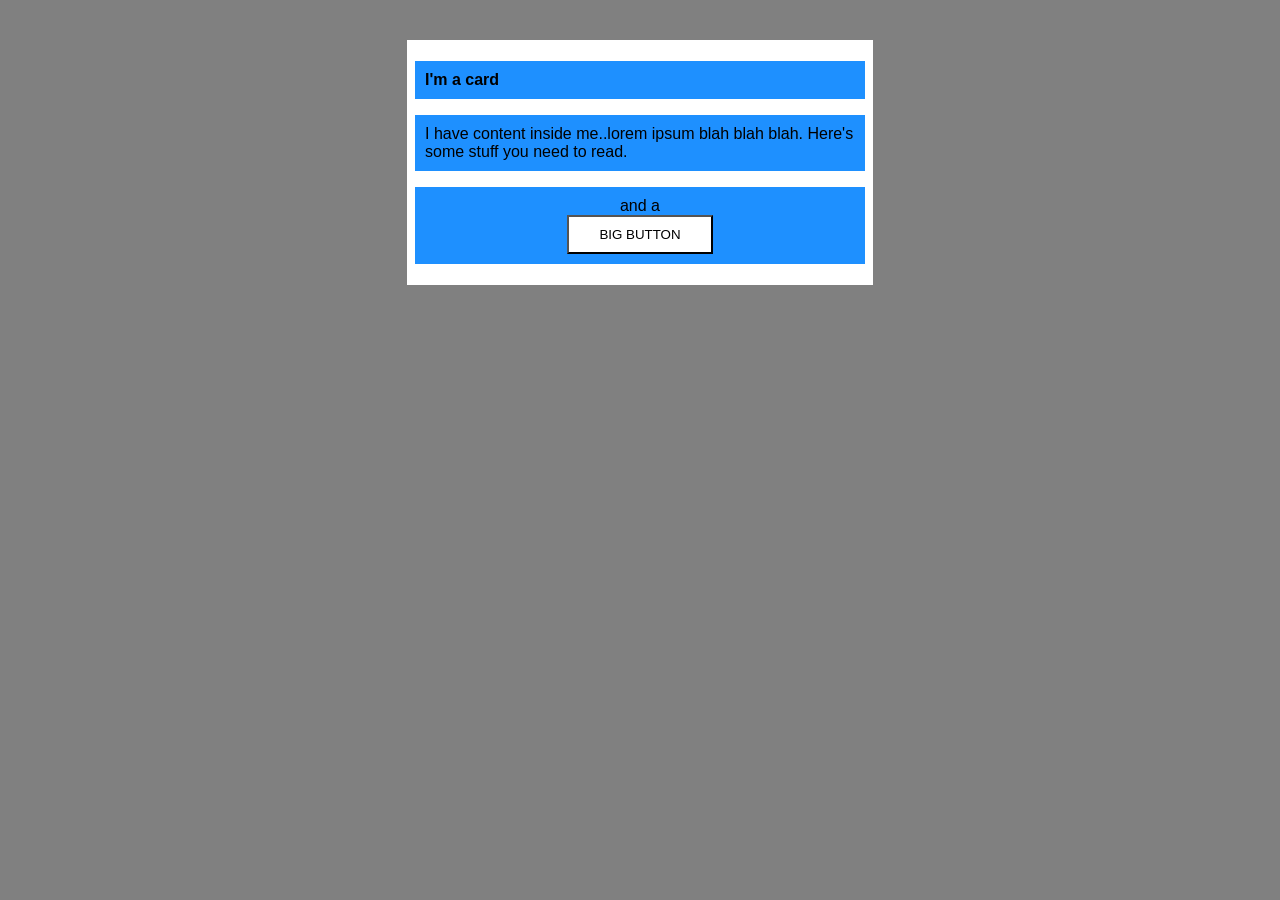
<file: foundations/block-and-inline/02-margin-and-padding-2/index.html>
<!DOCTYPE html>
<html lang="en">
  <head>
    <meta charset="UTF-8">
    <meta http-equiv="X-UA-Compatible" content="IE=edge">
    <meta name="viewport" content="width=device-width, initial-scale=1.0">
    <title>Margin and Padding exercise 2</title>
    <link rel="stylesheet" href="style.css">
  </head>
  <body>
    <div class="card">
      <h1 class="title">I'm a card</h1>
      <div class="content">I have content inside me..lorem ipsum blah blah blah. Here's some stuff you need to read.</div>
      <div class="button-container">and a <br><button>BIG BUTTON</button></div>
    </div>
  </body>
</html>
</file>
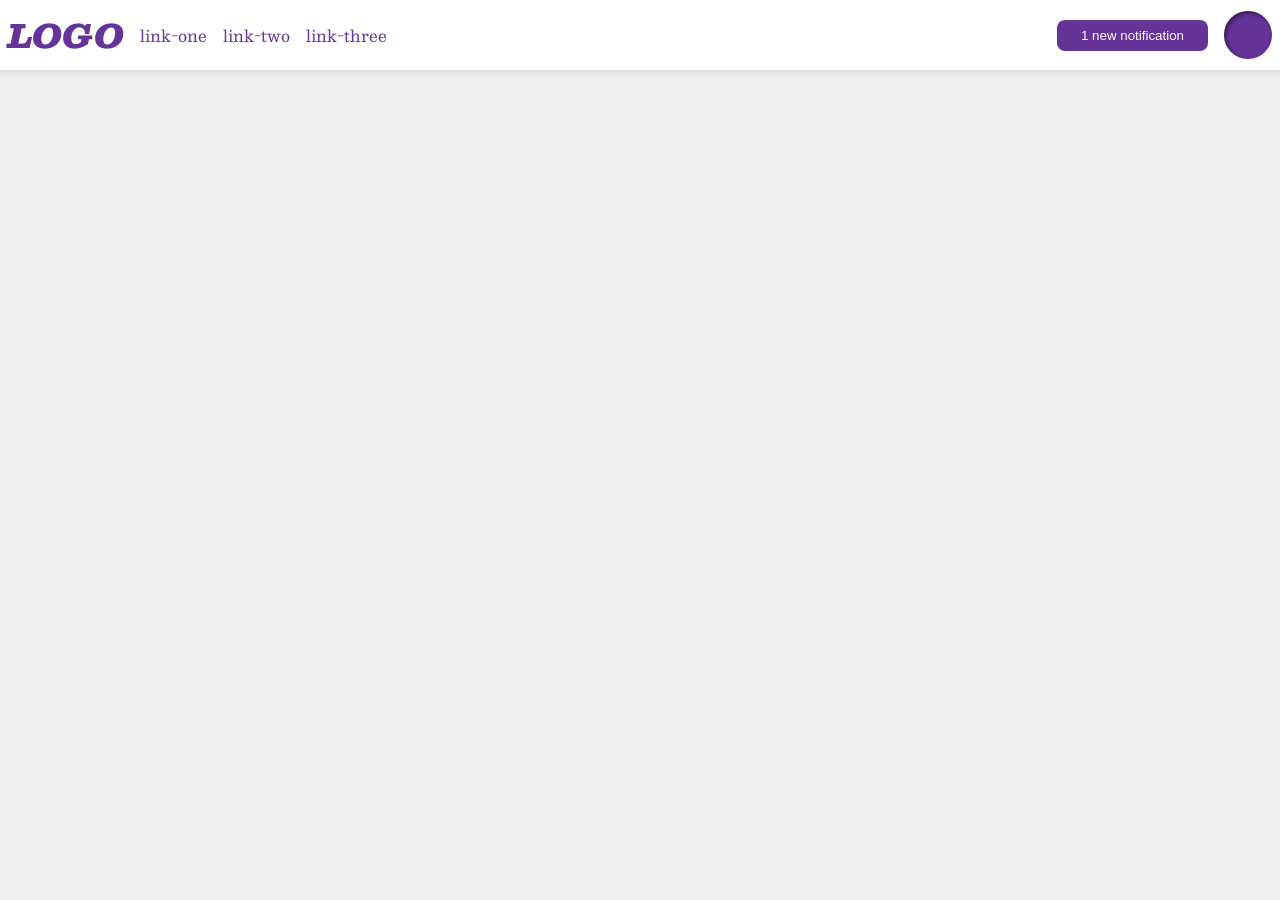
<file: foundations/flex/03-flex-header-2/index.html>
<!DOCTYPE html>
<html lang="en">
  <head>
    <meta charset="UTF-8">
    <meta http-equiv="X-UA-Compatible" content="IE=edge">
    <meta name="viewport" content="width=device-width, initial-scale=1.0">
    <title>Flex Header 2</title>
    <link rel="stylesheet" href="style.css">
  </head>
  <body>
    <div class="header">
      <div class="left">
      <div class="logo">
        LOGO
      </div>
      <ul class="links">
        <li><a href="https://google.com">link-one</a></li>
        <li><a href="https://google.com">link-two</a></li>
        <li><a href="https://google.com">link-three</a></li>
      </ul>
      </div>
      <div class="right">
      <button class="notifications">
        1 new notification
      </button>
      <div class="profile-image"></div>
      </div>
    </div>
  </body>
</html>
</file>
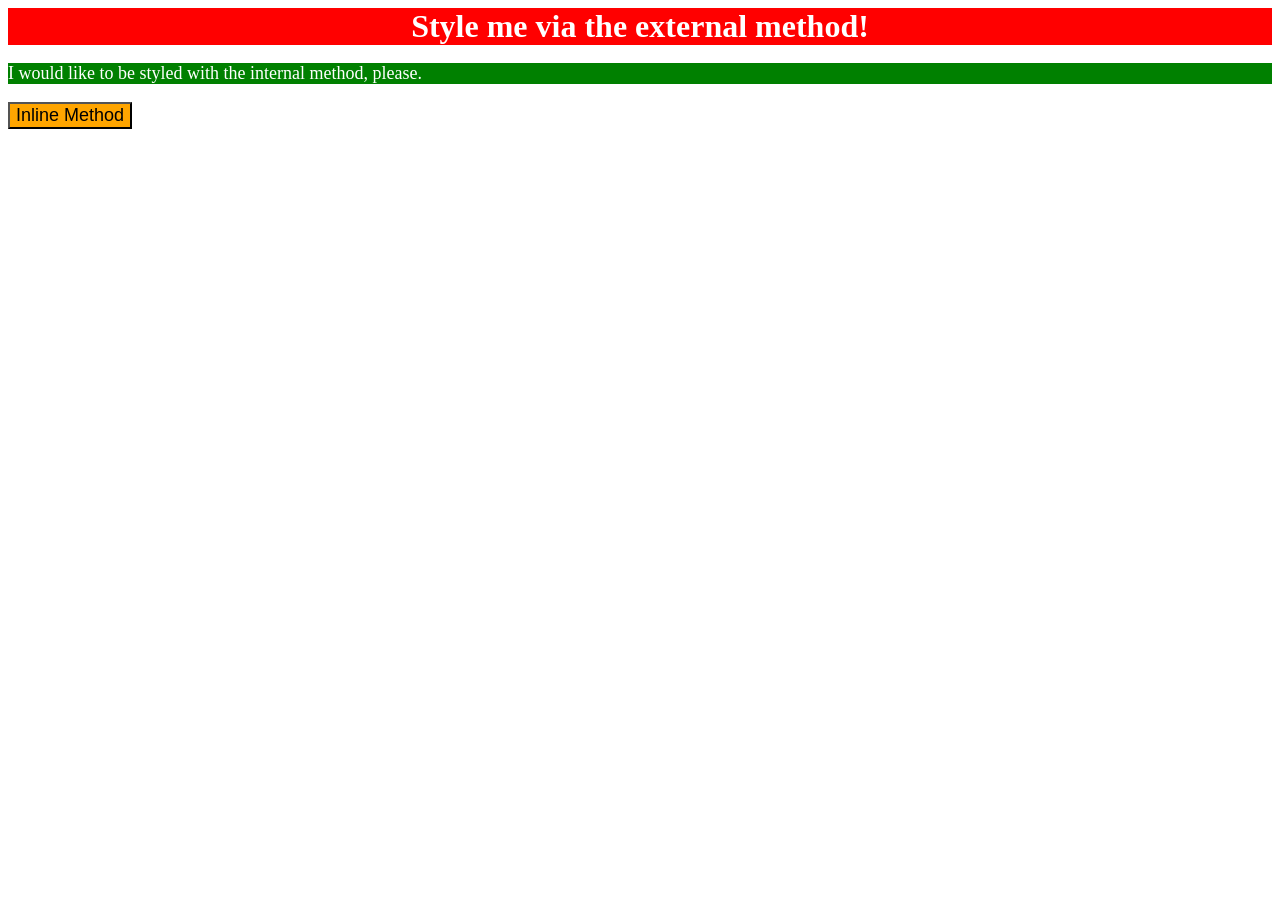
<file: foundations/intro-to-css/01-css-methods/index.html>
<!DOCTYPE html>
<html lang="en">
  <head>
    <meta charset="UTF-8">
    <meta http-equiv="X-UA-Compatible" content="IE=edge">
    <meta name="viewport" content="width=device-width, initial-scale=1.0">
    <title>Methods for Adding CSS</title>
    <link rel="stylesheet" href="./styles.css">
    <style>
        p {
          background-color: green;
          color: white;
          font-size: 18px;
        }
    </style>
  </head>
  <body>
    <div>Style me via the external method!</div>
    <p>I would like to be styled with the internal method, please.</p>
    <button style="background-color: orange; font-size: 18px;">Inline Method</button>
  </body>
</html>
</file>
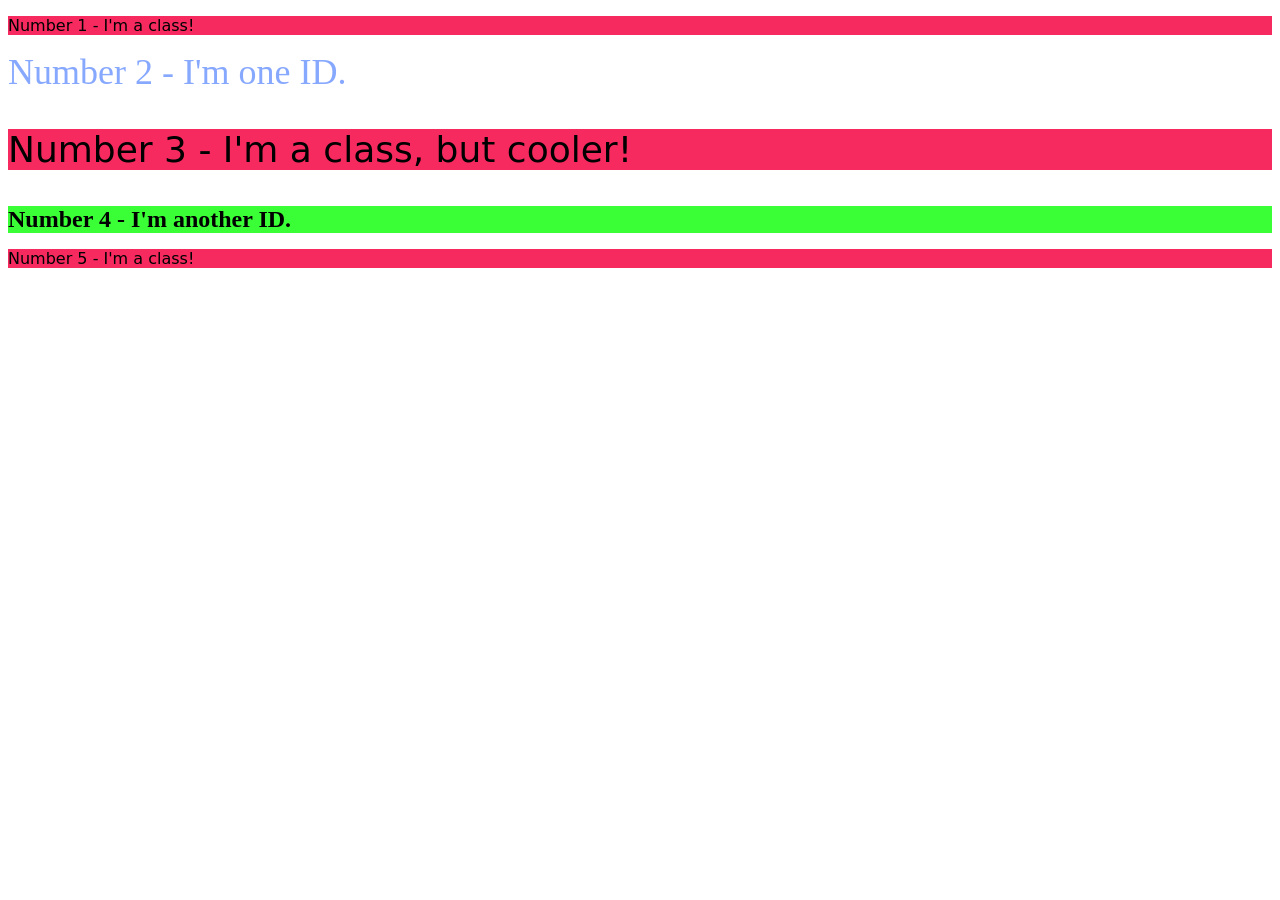
<file: foundations/intro-to-css/02-class-id-selectors/index.html>
<!DOCTYPE html>
<html lang="en">
  <head>
    <meta charset="UTF-8">
    <meta http-equiv="X-UA-Compatible" content="IE=edge">
    <meta name="viewport" content="width=device-width, initial-scale=1.0">
    <title>Class and ID Selectors</title>
    <link rel="stylesheet" href="style.css">
  </head>
  <body>
    <p class="chai">Number 1 - I'm a class!</p>
    <div id="raven">Number 2 - I'm one ID.</div>
    <p class="chai pinky">Number 3 - I'm a class, but cooler!</p>
    <div id="raven-brown">Number 4 - I'm another ID.</div>
    <p class="chai">Number 5 - I'm a class!</p>
  </body>
</html>
</file>
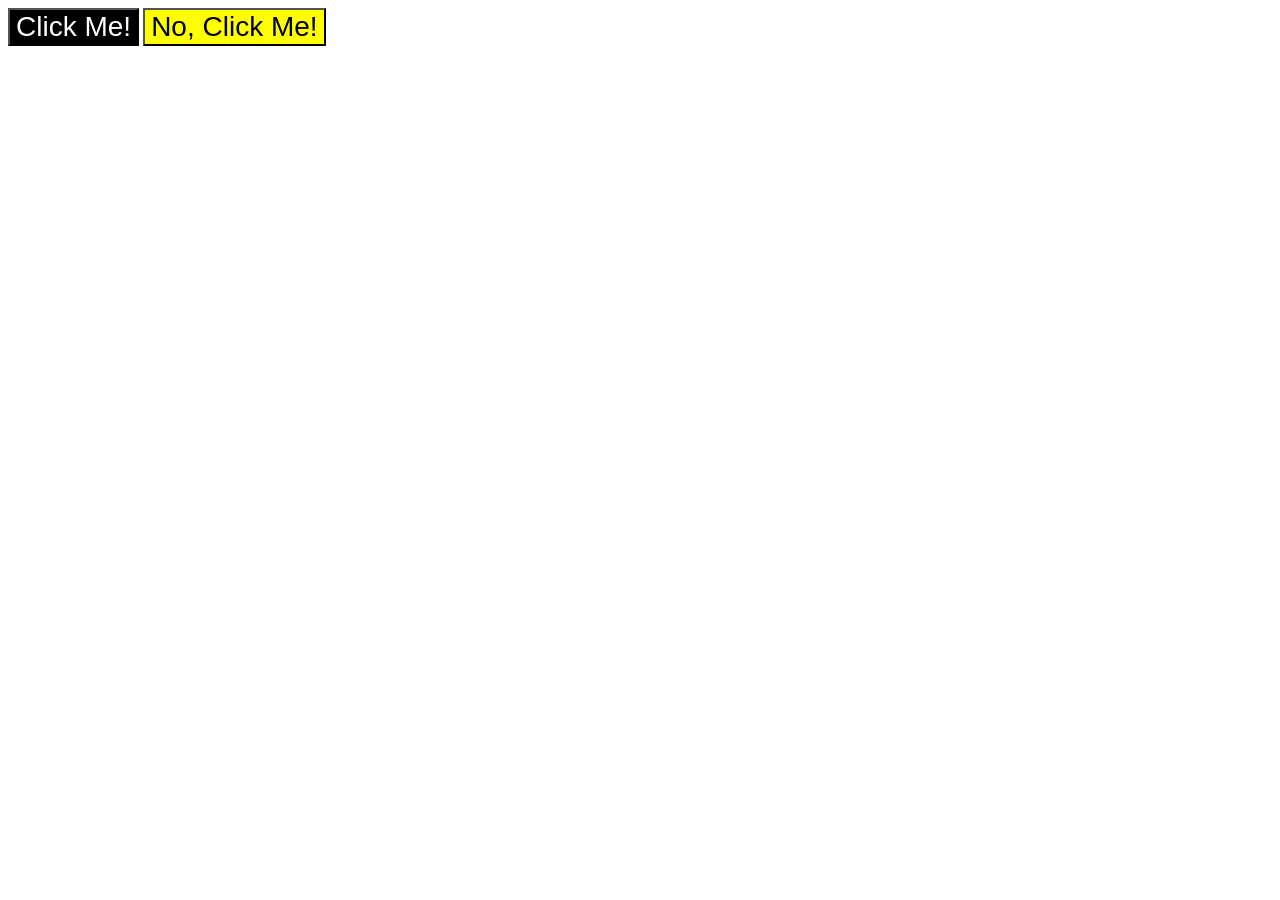
<file: foundations/intro-to-css/03-grouping-selectors/index.html>
<!DOCTYPE html>
<html lang="en">
  <head>
    <meta charset="UTF-8">
    <meta http-equiv="X-UA-Compatible" content="IE=edge">
    <meta name="viewport" content="width=device-width, initial-scale=1.0">
    <title>Grouping Selectors</title>
    <link rel="stylesheet" href="style.css">
  </head>
  <body>
    <button class="raven-brown">Click Me!</button>
    <button class="binky">No, Click Me!</button>
  </body>
</html>
</file>
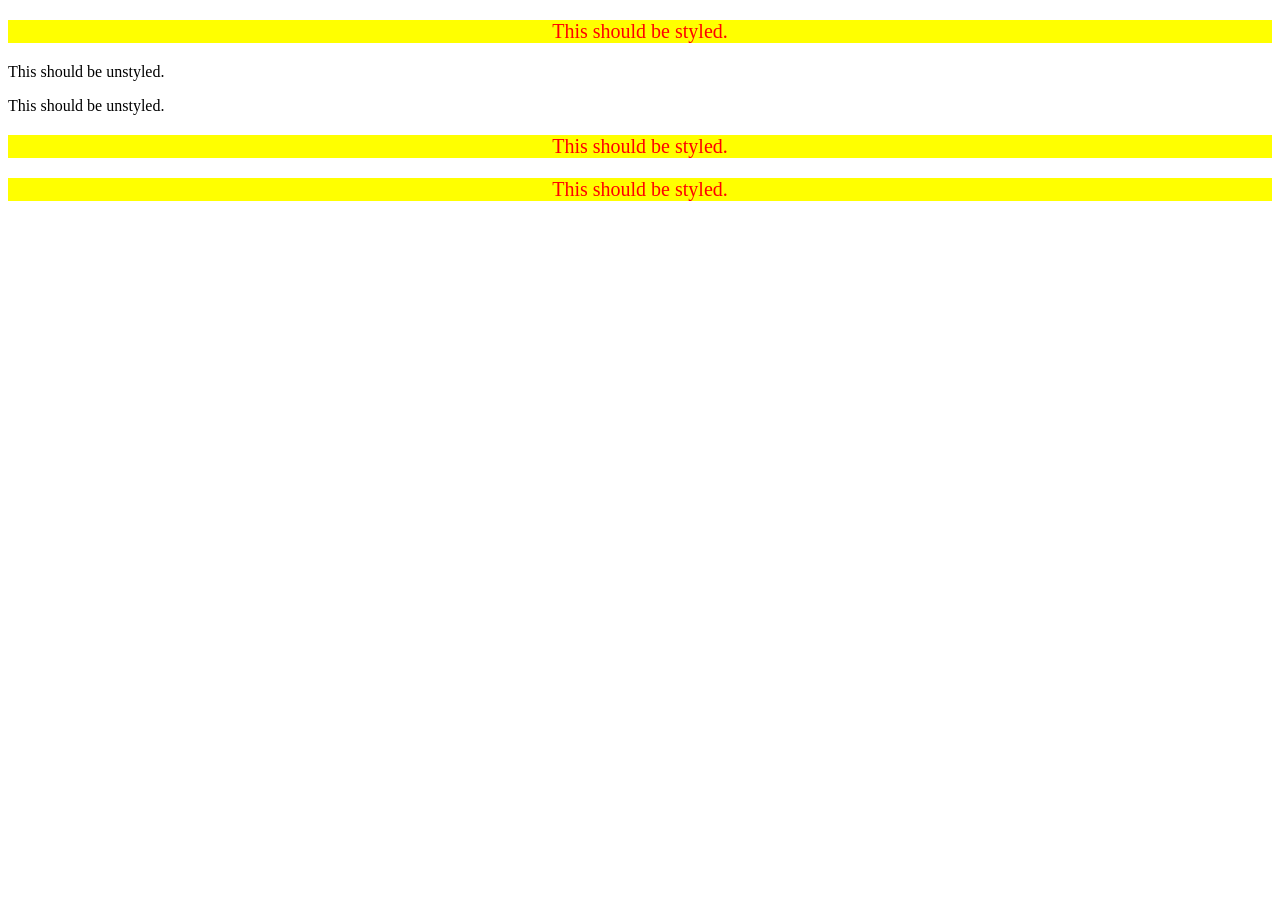
<file: foundations/intro-to-css/05-descendant-combinator/index.html>
<!DOCTYPE html>
<html lang="en">
  <head>
    <meta charset="UTF-8">
    <meta http-equiv="X-UA-Compatible" content="IE=edge">
    <meta name="viewport" content="width=device-width, initial-scale=1.0">
    <title>Descendant Combinator</title>
    <link rel="stylesheet" href="style.css">
  </head>
  <body>
    <div class="container">
      <p class="text" id="word">This should be styled.</p>
    </div>
    <p class="text">This should be unstyled.</p>
    <p class="text">This should be unstyled.</p>
    <div class="container">
      <p class="text" id="word">This should be styled.</p>
      <p class="text" id="word">This should be styled.</p>
    </div>
  </body>
</html>
</file>
<file: foundations/block-and-inline/02-margin-and-padding-2/style.css>
body {
  background: gray;
  font-family: sans-serif;
  font-size: 16px;
  padding: 16px;
  box-sizing: content-box;
}

.card {
  padding: 16px 8px;
  margin: 16px auto;
  width: 450px;
  background: white;
  box-sizing: content-box;
}

.title,
.content,
.button-container {
  background: dodgerblue;
  padding: 10px;
  margin: 16px 0px;
}

.title {
  box-sizing: border-box;
  width: auto;
  font-weight: bold;
  font-size: 16px;
  margin-top: 5px;
}

.button-container {
  text-align: center;
  margin-bottom: 5px;
}

button {
  box-sizing: content-box;
  background: white;
  border-width: 2px;
  border-color: black;
  padding: 10px 30px;
}
</file>
<file: foundations/flex/03-flex-header-2/style.css>
/* this is some magical font-importing.  
you'll learn about it later. */
@import url('https://fonts.googleapis.com/css2?family=Besley:ital,wght@0,400;1,900&display=swap');

body {
  margin: 0;
  background: #eee;
  font-family: Besley, serif;
}

.header {
  background: white;
  border-bottom: 1px solid #ddd;
  box-shadow: 0 0 8px rgba(0,0,0,.1);
}

.profile-image {
  background: rebeccapurple;
  box-shadow: inset 2px 2px 4px rgba(0,0,0,.5);
  border-radius: 50%;
  width: 48px;
  height: 48px;
}

.logo {
  color: rebeccapurple;
  font-size: 32px;
  font-weight: 900;
  font-style: italic;
}

button {
  border: none;
  border-radius: 8px;
  background: rebeccapurple;
  color: white;
  padding: 8px 24px;
}

a {
  /* this removes the line under our links */
  text-decoration: none;
  color: rebeccapurple;
}

ul {
  list-style-type: none;
}

.header {
  display: flex;
  justify-content: space-between;
  padding: 8px;
}

ul {
  display: flex;
  margin: 0;
  padding: 0;
  gap: 16px;
}


.left, .right {
  display: flex;
  align-items: center;
  gap: 16px;
}
</file>
<file: foundations/intro-to-css/01-css-methods/styles.css>
div {
    background-color: red;
    color: white;
    font-size: 32px;
    text-align: center;
    font-weight: bold;
}
</file>
<file: foundations/intro-to-css/02-class-id-selectors/style.css>
/* Add CSS Styling */

.chai {
    background-color: #F72A60;
    font-family: "Verdana", "DeJavu Sans", sans-serif;
}


#raven {
    color: rgb(135, 168, 255);
    font-size: 36px;
}

.chai.pinky {
    font-size: 36px;
}

#raven-brown {
    background-color: #3BFF36;
    font-size: 24px;
    font-weight: bolder;
}
</file>
<file: foundations/intro-to-css/03-grouping-selectors/style.css>
/* Add CSS Styling */

.raven-brown,
.binky {
    font-size: 28px;
    font-family: "Helvetica", "Times New Roman", sans-serif;
}

.raven-brown {
    background-color: black;
    color: white;
}

.binky {
    background-color: yellow;
}
</file>
<file: foundations/intro-to-css/05-descendant-combinator/style.css>
/* Add CSS Styling */

p.text#word {
    background-color: yellow;
    color: red;
    font-size: 20px;
    text-align: center;    
}
</file>
